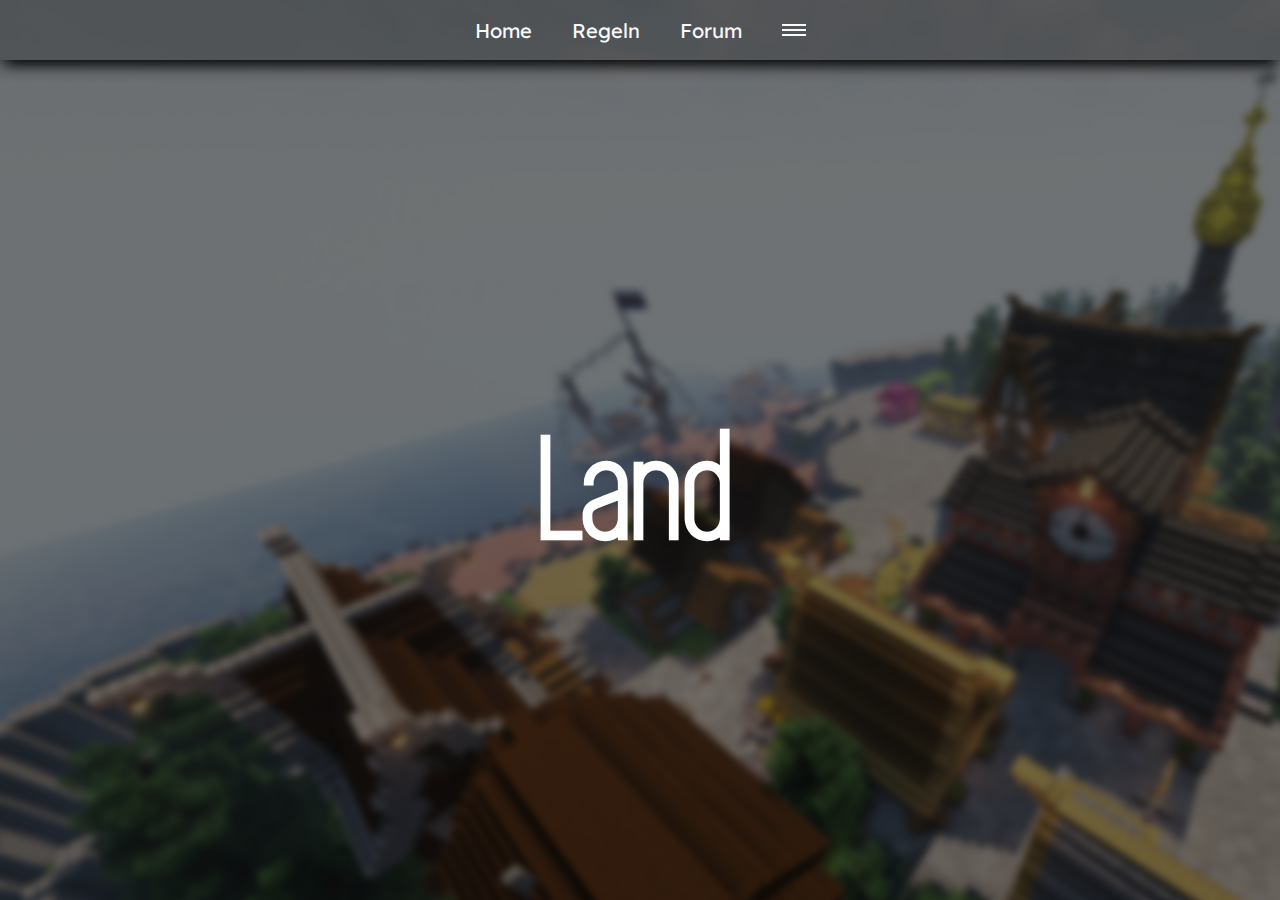
<file: index.html>
<!DOCTYPE html>
<html lang="en">

<head>
    <script src="index.js"></script>
    <meta charset="UTF-8">
    <meta http-equiv="X-UA-Compatible" content="IE=edge">
    <meta name="viewport" content="width=device-width, initial-scale=1.0">
    <link rel="preconnect" href="https://fonts.googleapis.com">
    <link rel="preconnect" href="https://fonts.gstatic.com" crossorigin>
    <link href="https://fonts.googleapis.com/css2?family=Lexend:wght@100;400;700;900&display=swap" rel="stylesheet">
    <link rel="stylesheet" href="index.css">
    <link rel="icon" type="image/x-icon" href="img/landrp.png">
    <!-- App title -->
    <title>LandRP.net</title>

</head>

<body>
    <!-- Navigation bar -->
    <header class="header">
        <div>
            
        </div>
        <!-- Logo -->
        <a href="index.html" class="logo">Home</a>
        <a href="regeln.html" class="logo">Regeln</a>
        <a href="index.html" class="logo">Forum</a>
        <!-- Hamburger icon -->
        <input class="side-menu" type="checkbox" id="side-menu" style="display: none;" />
        <label class="hamb" for="side-menu"><span class="hamb-line"></span></label>
        <!-- Menu -->
        <nav class="nav">
            <ul class="menu">
                <li><a href="#">Gallery</a></li>
                <li><a href="#">Blog</a></li>
                <li><a href="#">About</a></li>
            </ul>
        </nav>
    </header>
    <!-- Main content -->
    <main>
        <article>
            <h1 id="typing-animation"></h1>
        </article>
    </main>
</body>

</html>
</file>
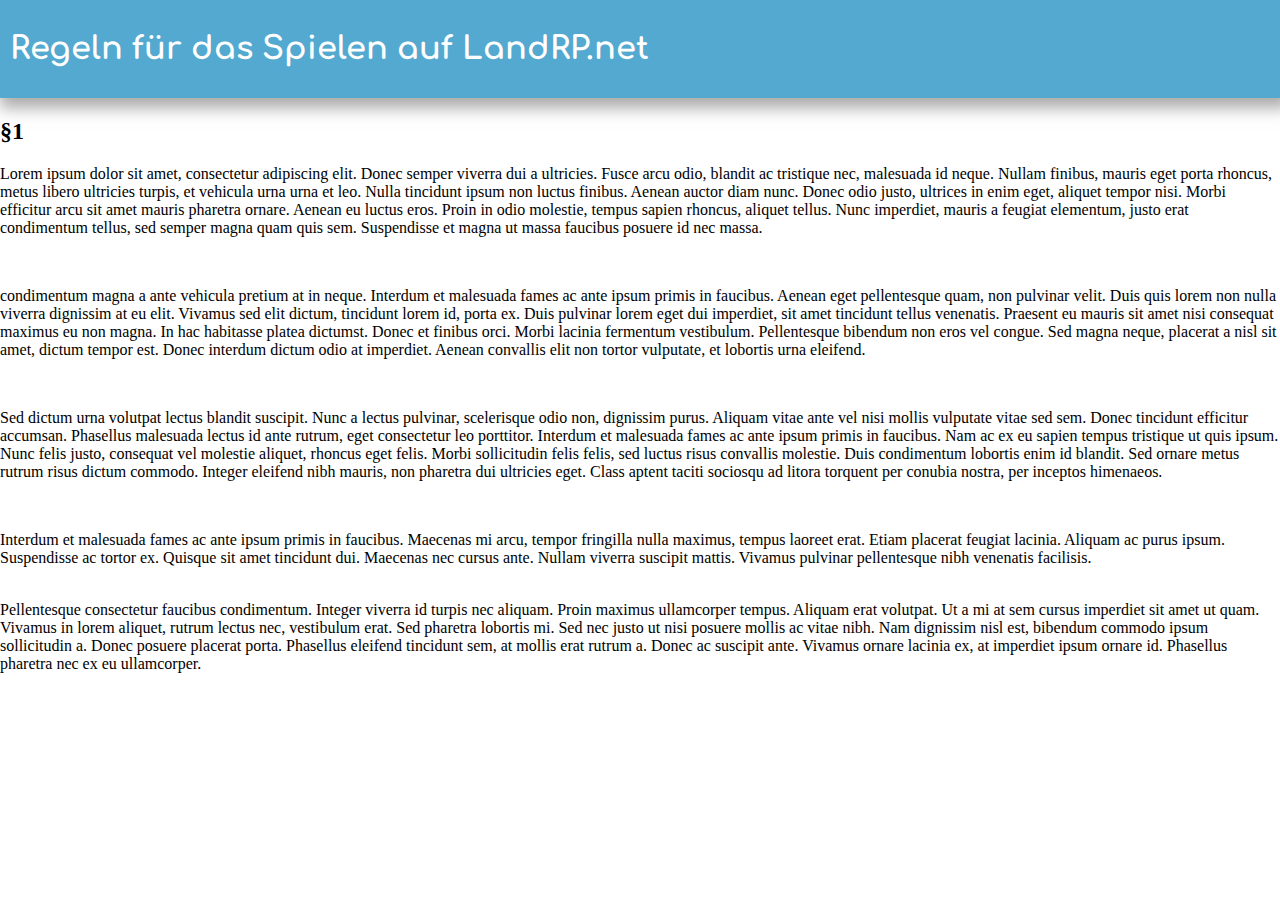
<file: regeln.html>
<!DOCTYPE html>
<html>
    <body>
        <link rel="stylesheet" href="regeln.css">
        <header>
            <h1>Regeln für das Spielen auf LandRP.net</h1>
        </header>
    </body>
    <h2>§1</h2>
    <p>Lorem ipsum dolor sit amet, consectetur adipiscing elit. Donec semper viverra dui a ultricies. Fusce arcu odio, blandit ac tristique nec, malesuada id neque. Nullam finibus, mauris eget porta rhoncus, metus libero ultricies turpis, et vehicula urna urna et leo. Nulla tincidunt ipsum non luctus finibus. Aenean auctor diam nunc. Donec odio justo, ultrices in enim eget, aliquet tempor nisi. Morbi efficitur arcu sit amet mauris pharetra ornare. Aenean eu luctus eros. Proin in odio molestie, tempus sapien rhoncus, aliquet tellus. Nunc imperdiet, mauris a feugiat elementum, justo erat condimentum tellus, sed semper magna quam quis sem. Suspendisse et magna ut massa faucibus posuere id nec massa.</p><br>

        <p>condimentum magna a ante vehicula pretium at in neque. Interdum et malesuada fames ac ante ipsum primis in faucibus. Aenean eget pellentesque quam, non pulvinar velit. Duis quis lorem non nulla viverra dignissim at eu elit. Vivamus sed elit dictum, tincidunt lorem id, porta ex. Duis pulvinar lorem eget dui imperdiet, sit amet tincidunt tellus venenatis. Praesent eu mauris sit amet nisi consequat maximus eu non magna. In hac habitasse platea dictumst. Donec et finibus orci. Morbi lacinia fermentum vestibulum. Pellentesque bibendum non eros vel congue. Sed magna neque, placerat a nisl sit amet, dictum tempor est. Donec interdum dictum odio at imperdiet. Aenean convallis elit non tortor vulputate, et lobortis urna eleifend.</p><br>
        
        <p>Sed dictum urna volutpat lectus blandit suscipit. Nunc a lectus pulvinar, scelerisque odio non, dignissim purus. Aliquam vitae ante vel nisi mollis vulputate vitae sed sem. Donec tincidunt efficitur accumsan. Phasellus malesuada lectus id ante rutrum, eget consectetur leo porttitor. Interdum et malesuada fames ac ante ipsum primis in faucibus. Nam ac ex eu sapien tempus tristique ut quis ipsum. Nunc felis justo, consequat vel molestie aliquet, rhoncus eget felis. Morbi sollicitudin felis felis, sed luctus risus convallis molestie. Duis condimentum lobortis enim id blandit. Sed ornare metus rutrum risus dictum commodo. Integer eleifend nibh mauris, non pharetra dui ultricies eget. Class aptent taciti sociosqu ad litora torquent per conubia nostra, per inceptos himenaeos.</p><br>
        
        <p>Interdum et malesuada fames ac ante ipsum primis in faucibus. Maecenas mi arcu, tempor fringilla nulla maximus, tempus laoreet erat. Etiam placerat feugiat lacinia. Aliquam ac purus ipsum. Suspendisse ac tortor ex. Quisque sit amet tincidunt dui. Maecenas nec cursus ante. Nullam viverra suscipit mattis. Vivamus pulvinar pellentesque nibh venenatis facilisis.</p><br>
        
        Pellentesque consectetur faucibus condimentum. Integer viverra id turpis nec aliquam. Proin maximus ullamcorper tempus. Aliquam erat volutpat. Ut a mi at sem cursus imperdiet sit amet ut quam. Vivamus in lorem aliquet, rutrum lectus nec, vestibulum erat. Sed pharetra lobortis mi. Sed nec justo ut nisi posuere mollis ac vitae nibh. Nam dignissim nisl est, bibendum commodo ipsum sollicitudin a. Donec posuere placerat porta. Phasellus eleifend tincidunt sem, at mollis erat rutrum a. Donec ac suscipit ante. Vivamus ornare lacinia ex, at imperdiet ipsum ornare id. Phasellus pharetra nec ex eu ullamcorper.</p>
</html>
</file>
<file: index.css>
/* Theming */
@import url("https://fonts.googleapis.com/css2?family=Poppins:wght@400;700&display=swap");

@font-face {
  font-family: simpl;
  src: url(ttf/simplifica.ttf);
}
  
:root {
  --white: #f9f9f9;
  --black: #000000;
  --gray: #85888C;
} /* variables*/

/* Reset */

* {
  margin: 0;
  padding: 0;
  box-sizing: border-box;
}

body {
  background-color: var(--white);
  font-family: "Lexend";
  background-image: url(img/homepage.png);
  position: relative;
  max-width: 100%;
  height: auto;
}

a {
  text-decoration: none;
}

ul {
  list-style: none;
}

/* Header */
header {
  height: 60px;
  box-shadow: 0px 10px 13px -7px #000000, 0px 5px 13px 2px rgba(0, 0, 0, 0.37);
  display: flex;
  justify-content: center;
  align-items: center;
  background-image: url(img/homepageheader.png);
}

header a {
  margin-right: 20px;
  font-family: 'Lexend';
  font-size: 18px;
  text-decoration: none;
  color: rgb(255, 255, 255);
}

header a:hover {
  color: rgb(97, 194, 235);
  text-decoration: underline;
  text-underline-offset: 15px;
}

/* Logo */
.logo {
  display: inline-block;
  color: var(--white);
  font-size: 20px;
  margin-left: 20px;
  margin-bottom: 20px;
  margin-top: 20px;
  text-align: center;
}

/* Nav menu */
.nav {
  width: 100%;
  height: 50%;
  position: fixed;
  background: linear-gradient(to bottom, #545658, transparent);
  overflow: hidden;
  max-height: 0;
  transition: max-height 0.3s ease-out;
  transition-delay: 150ms;
  top: 60px;
  right: 0;
}

.menu a {
  display: block;
  padding: 40px;
  color: var(--white);
  text-align: center;
  /* Center the text */
}

.menu a:hover {
  background-color: var(--gray);
}

.hamb {
  cursor: pointer;
  float: right;
  padding: 40px 20px;
}

.hamb-line {
  background: var(--white);
  display: block;
  height: 2px;
  position: relative;
  width: 24px;
}

/* Style span tag */
.hamb-line::before,
.hamb-line::after {
  background: var(--white);
  content: '';
  display: block;
  height: 100%;
  position: absolute;
  transition: all 0.2s ease-out;
  width: 100%;
}

.hamb-line::before {
  top: 5px;
}

.hamb-line::after {
  top: -5px;
}

.lrp {
  margin-top: 10px;
}

@media (min-width: 768px) {
  .side-menu {
    display: none;
  }
}

.hamb:hover + .nav,
.nav:hover {
  max-height: 100%;
}

h1 {
  display: flex;
  justify-content: center;
  align-items: center;
  margin-top: 350px;
  color: rgb(255, 0, 0);
  font-size: 150px;
  font-family: "simpl";
}

/* Your existing CSS styles */

/* Typing Animation */
.typing-cursor {
  display: inline-block;
  width: 8px;
  height: 20px;
  background-color: #000;
  animation: typingCursor 0.7s infinite;
}

@keyframes typingCursor {
  0% {
    opacity: 0;
  }
  50% {
    opacity: 1;
  }
  100% {
    opacity: 0;
  }
}

/* Cursor Animation */
.cursor-blink {
  animation: cursorBlink 1s infinite;
}

@keyframes cursorBlink {
  0%,
  100% {
    opacity: 1;
  }
  50% {
    opacity: 0;
  }
}

@media (max-width: 600px) {
  h1 {
    font-size: 75px;
    line-height: 50px;
  }

  body {
    background-color: var(--white);
    font-family: "Lexend";
    background-image: url(img/homepage.png);
    position: relative;
    max-width: 100%;
    height: auto;
  }
}

input[type="checkbox"].side-menu {
  display: none;
}

/* Updated CSS */

/* Checkbox */
.side-menu {
  display: none;
}

/* Remove checkbox styles */
input[type="checkbox"].side-menu {
  display: none;
}
</file>
<file: regeln.css>
@font-face {
    font-family: comfortaa;
    src: url(ttf/comfortaa.ttf);
}

            header {
                background-color: #53a9d0;
                font-family: "comfortaa";
                color: #fff;
                padding: 10px;
                box-shadow: 5px 5px 15px 5px rgba(92,92,92,0.53);
            }

            body {
                margin: 0;
                padding: 0;
            }
</file>
